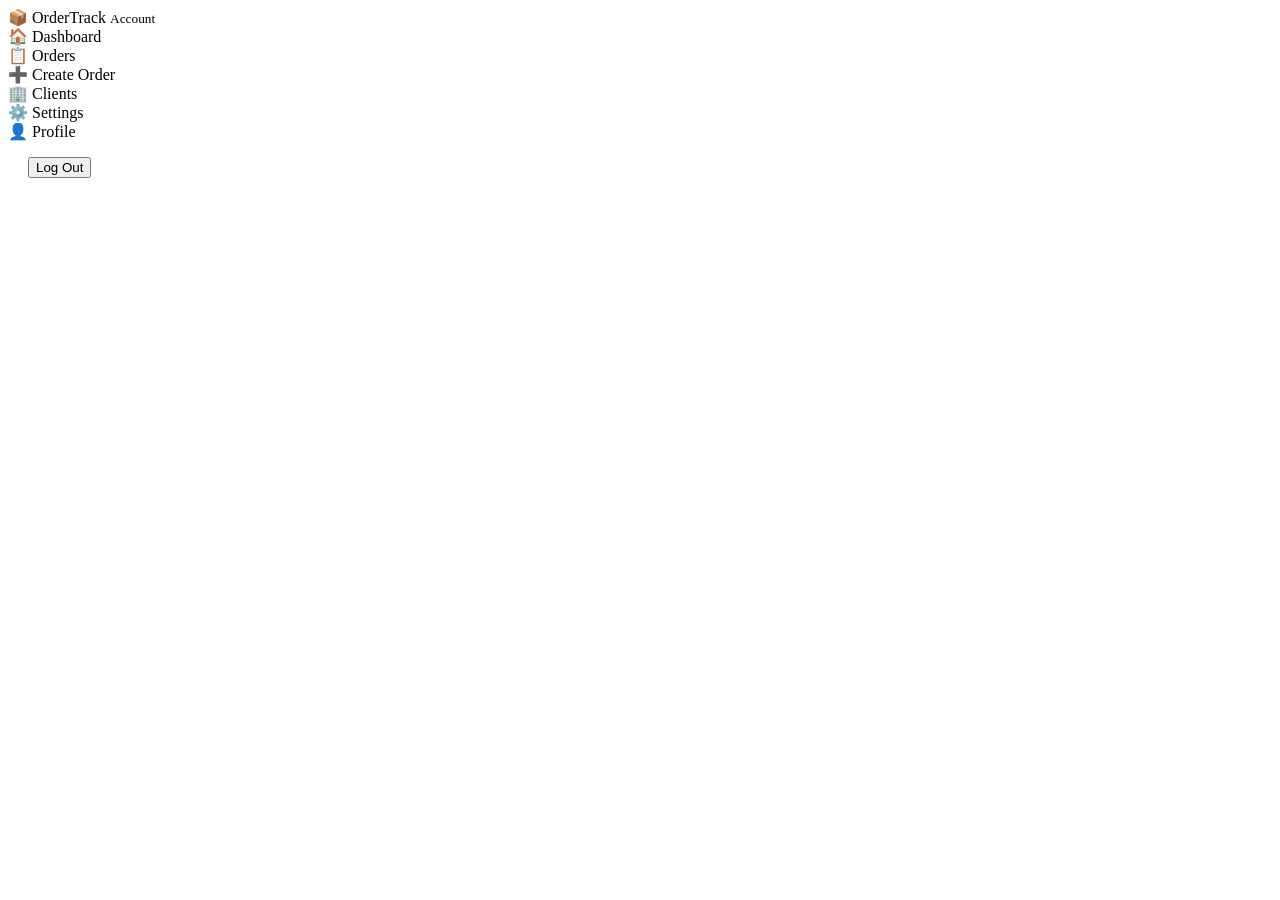
<file: Index.html>
<!DOCTYPE html>
<html>
<head>
  <base target="_top">
  <meta charset="UTF-8">
  <title>Order Management System</title>
  <?!= include('Stylesheet'); ?>
</head>
<body>
  <div id="globalLoading" class="loading-overlay hidden"><span class="spinner"></span></div>

  <div id="appRoot">

    <!-- ===================== LOGIN SCREEN ===================== -->
    <?!= include('Login'); ?>

    <!-- ===================== AUTHENTICATED APP SHELL ===================== -->
    <div id="shellApp" class="app-shell hidden">

      <aside class="sidebar">
        <div class="brand">
          📦 OrderTrack
          <small id="sidebarBusinessName">Account</small>
        </div>

        <div data-role="client">
          <div class="nav-item" data-page="dashboard"><span class="nav-icon">🏠</span> Dashboard</div>
          <div class="nav-item" data-page="orders"><span class="nav-icon">📋</span> Orders</div>
          <div class="nav-item" data-page="createorder"><span class="nav-icon">➕</span> Create Order</div>
        </div>

        <div data-role="admin">
          <div class="nav-item" data-page="admindashboard"><span class="nav-icon">🏢</span> Clients</div>
        </div>

        <div class="nav-item" data-page="settings"><span class="nav-icon">⚙️</span> Settings</div>
        <div class="nav-item" data-page="profile"><span class="nav-icon">👤</span> Profile</div>

        <div style="margin-top:auto; padding:16px 20px;">
          <button class="btn btn-outline btn-block" id="logoutBtn">Log Out</button>
        </div>
      </aside>

      <main class="main-content">
        <?!= include('Dashboard'); ?>
        <?!= include('AdminDashboard'); ?>
        <?!= include('Orders'); ?>
        <?!= include('CreateOrder'); ?>
        <?!= include('EditOrder'); ?>
        <?!= include('Settings'); ?>
        <?!= include('Profile'); ?>
      </main>

    </div>
  </div>

  <?!= include('JavaScript'); ?>
</body>
</html>
</file>
